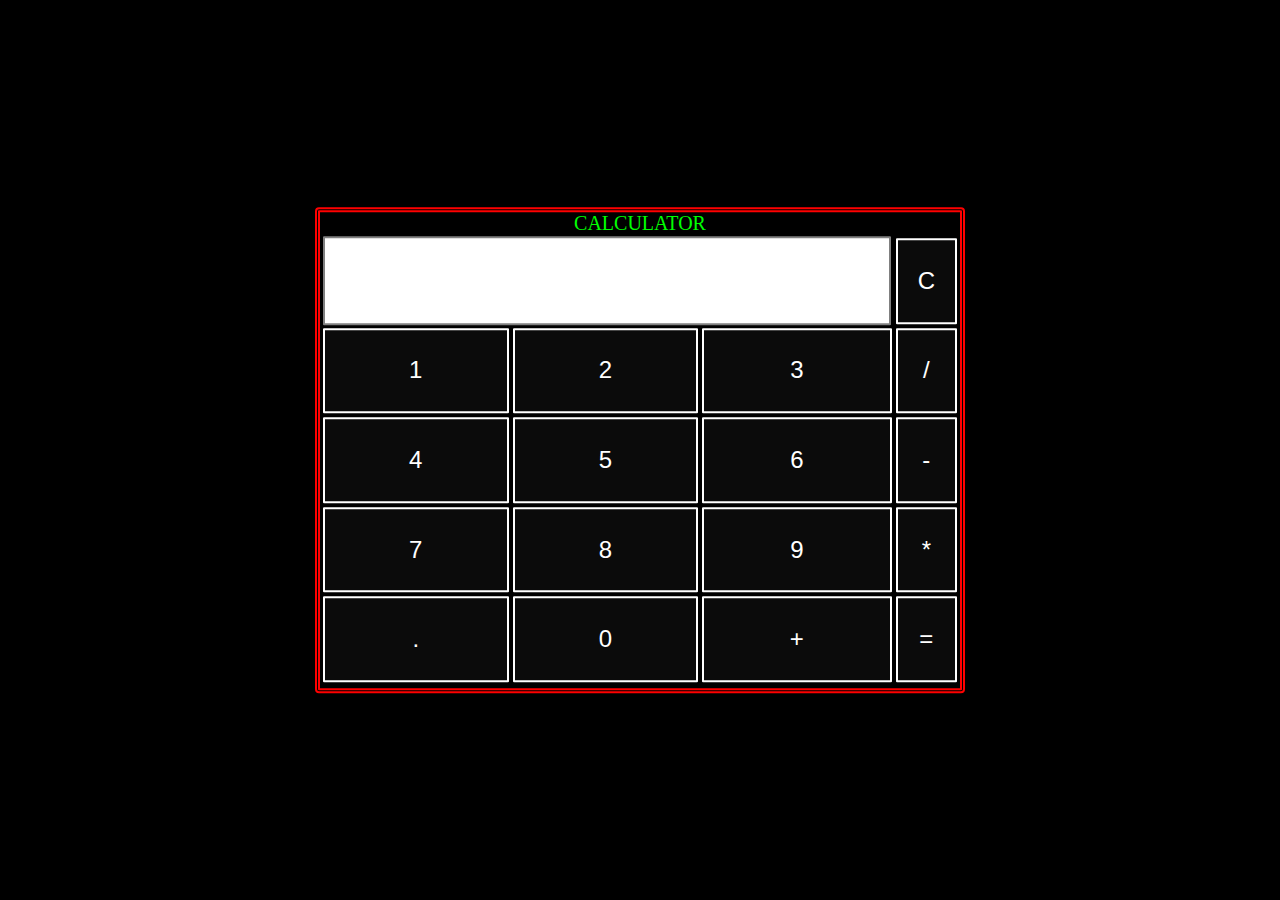
<file: Task 3/index.html>
<!DOCTYPE html>
<html lang="en">
<head>
    <meta charset="UTF-8">
    <meta http-equiv="X-UA-Compatible" content="IE=edge">
    <meta name="viewport" content="width=device-width, initial-scale=1.0">
    <title>Digital Calculator</title>

    <link rel="stylesheet" href="style.css">
</head>
<body>
<div class="title">CALCULATOR
<table border="0">
    <tr>
        <td colspan="3"><input type="text" id="result"></td>
        <td><input type="button" value="C" onclick="clr()"></td>
    </tr>

    <tr>
        <td><input type="button" value="1" onclick="display('1')"></td>
        <td><input type="button" value="2" onclick="display('2')"></td>
        <td><input type="button" value="3" onclick="display('3')"></td>
        <td><input type="button" value="/" onclick="display('/')"></td>
    </tr>

    <tr>
        <td><input type="button" value="4" onclick="display('4')"></td>
        <td><input type="button" value="5" onclick="display('5')"></td>
        <td><input type="button" value="6" onclick="display('6')"></td>
        <td><input type="button" value="-" onclick="display('-')"></td>
    </tr>

    <tr>
        <td><input type="button" value="7" onclick="display('7')"></td>
        <td><input type="button" value="8" onclick="display('8')"></td>
        <td><input type="button" value="9" onclick="display('9')"></td>
        <td><input type="button" value="*" onclick="display('*')"></td>
    </tr>

    <tr>
        <td><input type="button" value="." onclick="display('.')"></td>
        <td><input type="button" value="0" onclick="display('0')"></td>
        <td><input type="button" value="+" onclick="display('+')"></td>
        <td><input type="button" value="=" onclick="equate()"></td>
    </tr>
</table>
</div>
<script>

function clr(){
    document.getElementById("result").value = "";
}

function display(val){
    document.getElementById("result").value+=val;
}

 function equate(){
    let x = document.getElementById("result").value;
    let y = eval(x);
    document.getElementById("result").value=y;
}
</script>
</body>
</html>
</file>
<file: Task 3/style.css>
body{
    background-color: black;
}
.title{
    margin-bottom: 20px;
    text-align: center;
    width: 50%;
    height: 50%;
    color:rgb(0, 255, 0);
    border: 5px;
    border-style: double;
    border-color: red;
    border-radius: 4px;
    border-width: 60%;
    padding-bottom: 2%;
    position: absolute;
    top: 50%;
    left: 50%;
    transform: translateX(-50%) translateY(-50%);
    font-size: 20px;
}
table {
    width: 100%;
    height: 100%;
}

input[type="button"]{
    background-color: rgba(75, 74, 74, 0.144);
    color: white;
    border: solid white 2px;
    border-radius: 1px;
    width: 100%;
    height: 100%;
    font-size:larger;
}
input[type="text"]{
    background-color: white;
    border: solid grey 2px;
    border-radius: 1px;
    width: 98.5%;
    height: 97%;
    font-size:larger;
}
</file>
